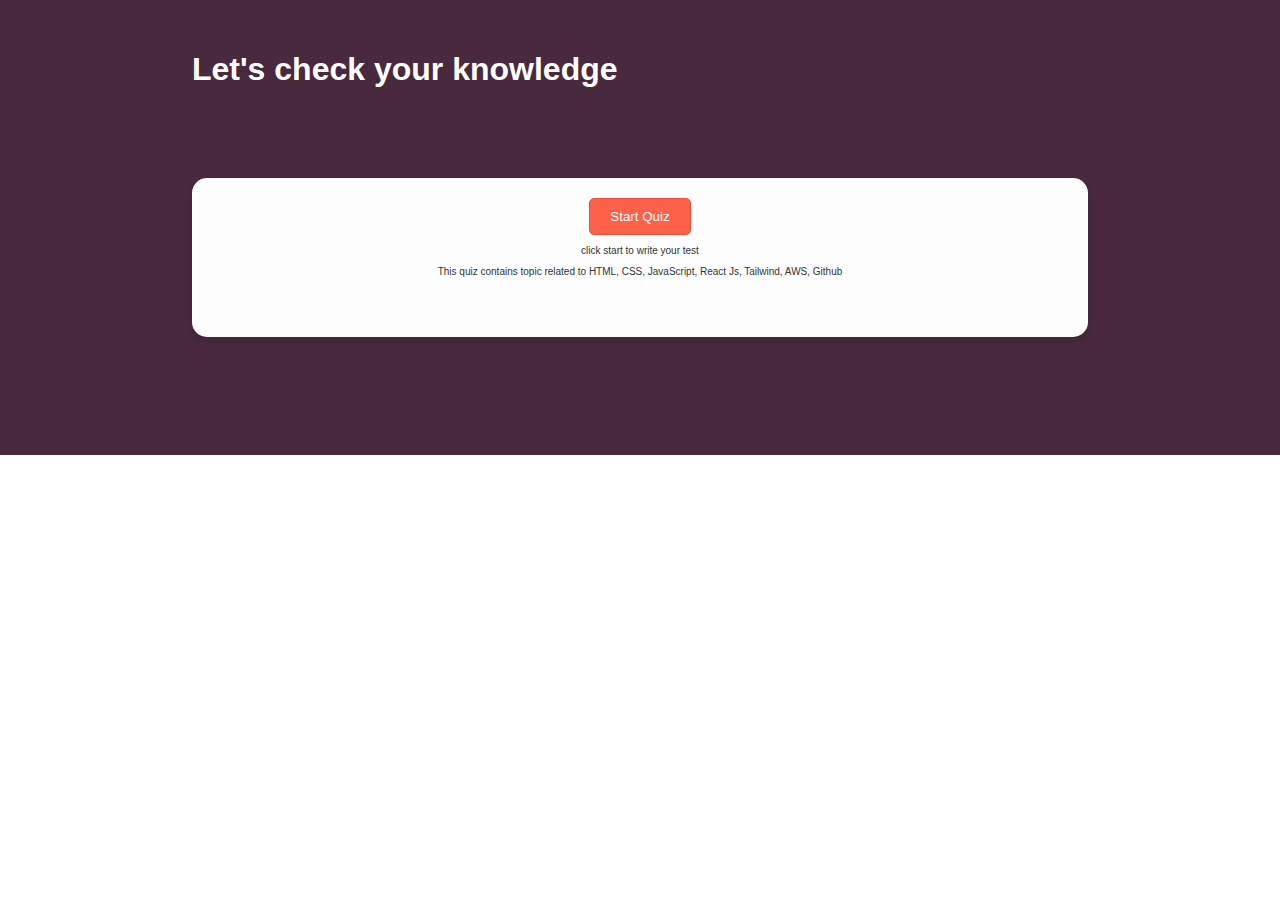
<file: task-5/Index.html>
<!DOCTYPE html>
<html lang="en">
    <head>
        <meta charset="UTF-8">
        <meta name="viewport" content="width=device-width, initial-scale=1.0">
        <title>Task 5 - Dynamic Quiz Application</title>
        <link rel="stylesheet" href="Style.css">
    </head>
    <body>
        <div class="main_container">
            <h1>Let's check your knowledge</h1>
            <div class="quiz_container">
                <div class="btn_container">
                    <button onclick="startQuiz()" id="start">Start Quiz</button>
                    <button onclick="restartQuiz()" id="restart">Restart
                        Quiz</button>
                </div>
                <div class="description">
                    <p class="start_description">click start to write your
                        test</p>
                    <p class="start_description_next">
                        This quiz contains topic related to HTML, CSS,
                        JavaScript,
                        React Js, Tailwind, AWS, Github
                    </p>
                </div>
                <div id="Question">
                    <h2 id="question"></h2>
                    <div id="options"></div>
                    <div id="next"></div>

                    <div id="resultDisplay">
                        <p id="result_message"></p>
                        <div id="result">
                            <p id="score"></p>
                        </div>
                    </div>
                </div>
            </div>
        </div>

        <div id="lightbox" class="modal">
            <div class="modal-content">
                <h1>Rules of the quiz</h1>
                <ul>
                    <li>There are 10 questions with 4 options in this quiz</li>
                    <li>Choose the correct option</li>
                    <li>Click next to go to the next question</li>
                    <li>You can't stop the quiz at middle</li>
                    <li>Once answer is selected, it couldn't be modified</li>
                    <li>Click restart to start the quiz again</li>
                </ul>
                <button class="close">Proceed</button>
            </div>
        </div>
        <script src="Script.js"></script>
    </body>
</html>
</file>
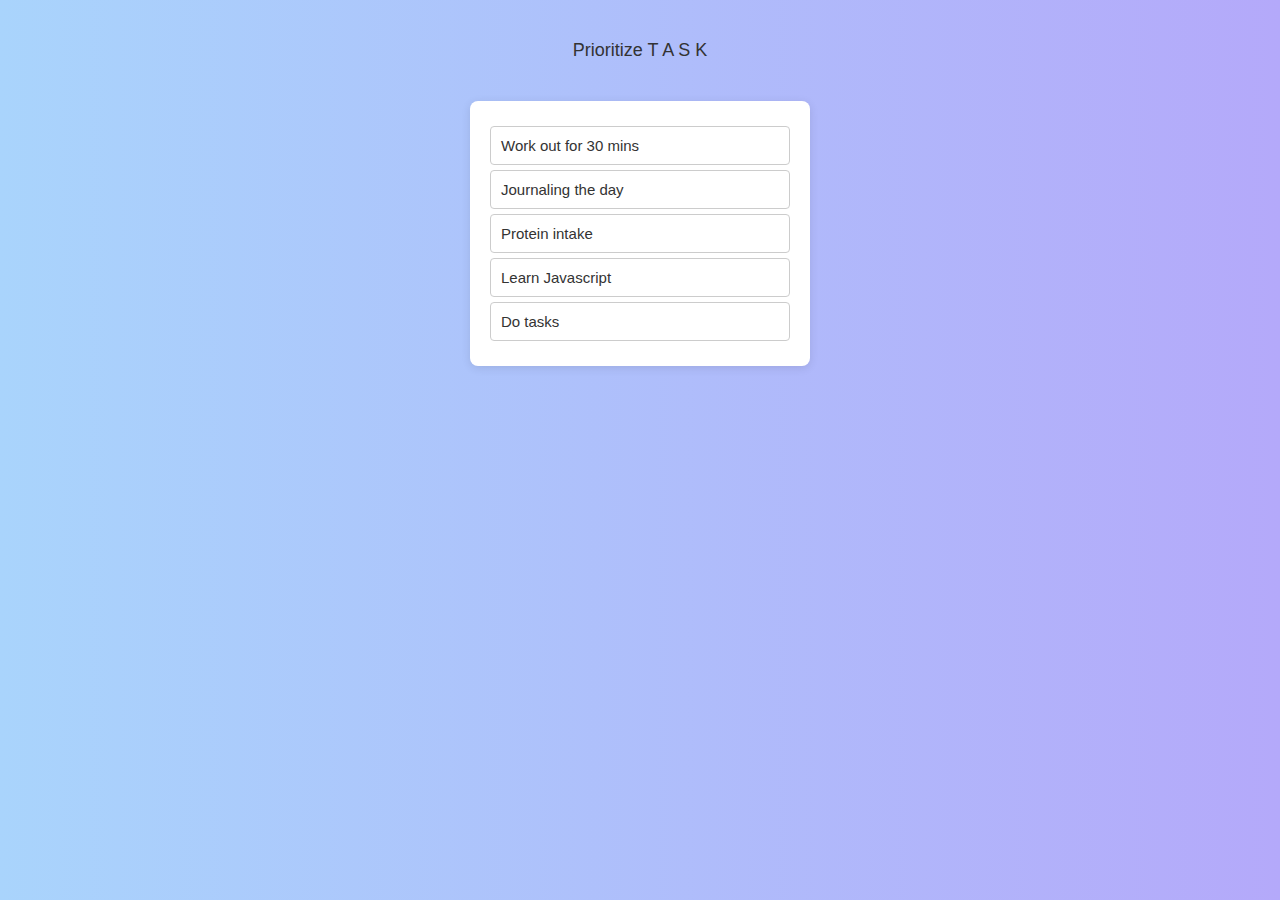
<file: task-6/Index.html>
<!DOCTYPE html>
<html lang="en">
    <head>
        <meta charset="UTF-8">
        <meta name="viewport" content="width=device-width, initial-scale=1.0">
        <title>Task 6 - Drag and Drop List Reordering</title>
        <link rel="stylesheet" href="Style.css">
    </head>
    <body>

        <div class="main_container">
            <h1>Prioritize T A S K</h1>
            <div class="container">
                <ul id="draggable-list" class="draggable-list">
                    <li class="draggable-item" draggable="true">Work out for 30 mins
                    </li>
                    <li class="draggable-item" draggable="true">Journaling the day</li>
                    <li class="draggable-item" draggable="true">Protein intake</li>
                    <li class="draggable-item" draggable="true">Learn Javascript</li>
                    <li class="draggable-item" draggable="true">Do tasks</li>
                </ul>
            </div>
            <script src="Script.js"></script>
        </div>
    </body>
</html>
</file>
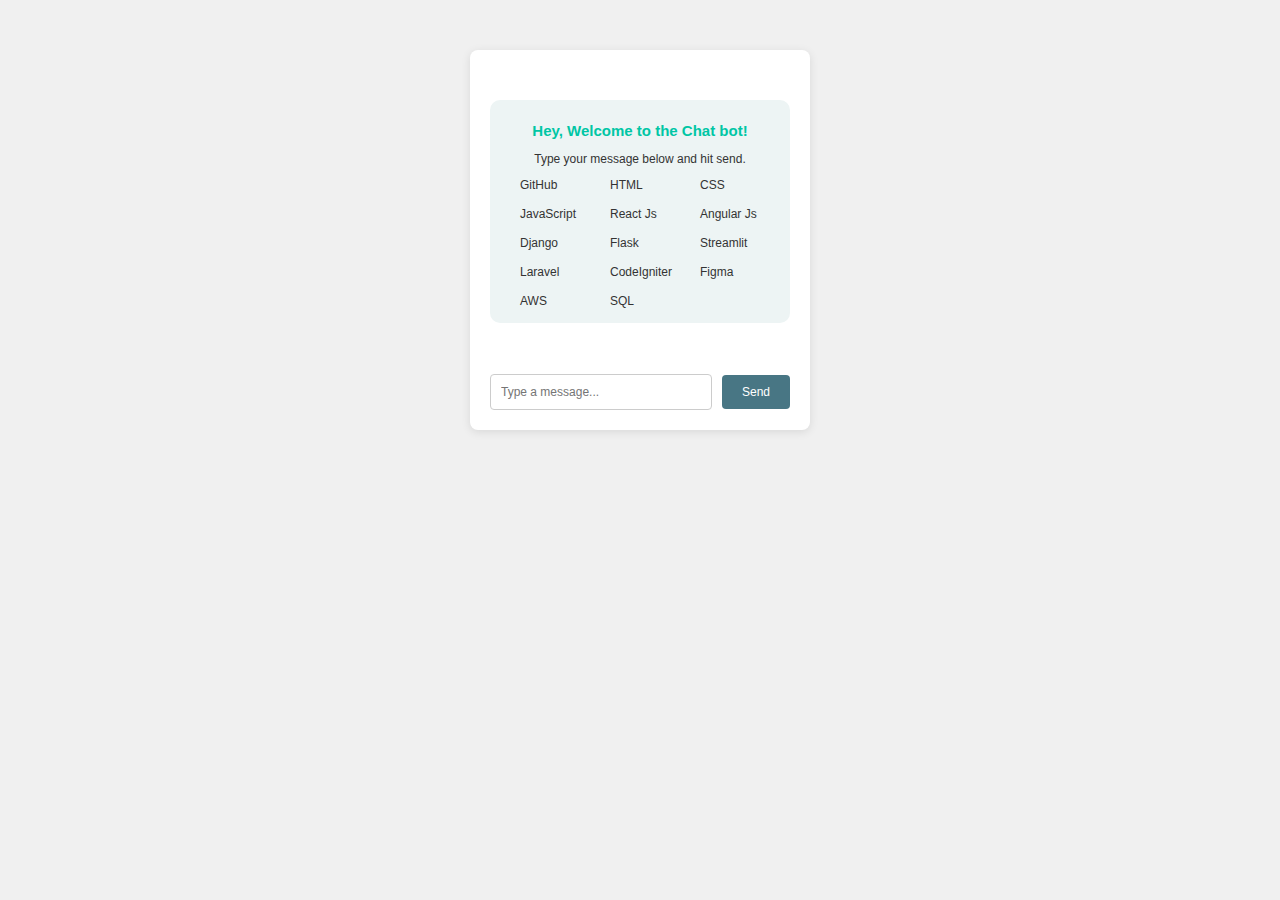
<file: task-7/Index.html>
<!DOCTYPE html>
<html lang="en">
    <head>
        <meta charset="UTF-8">
        <meta name="viewport" content="width=device-width, initial-scale=1.0">
        <title>Task 7 - Real-time Chat Simulation</title>
        <link rel="stylesheet" href="Style.css">
    </head>
    <body>
        <div class="main_container">
            <div class="container" id="container">
                <div class="greeting">
                    <h2>Hey, Welcome to the Chat bot!</h2>
                    <p>Type your message below and hit send.</p>
                    <ul class="list">
                        <li>GitHub</li>
                        <li>HTML</li>
                        <li>CSS</li>
                        <li>JavaScript</li>
                        <li>React Js</li>
                        <li>Angular Js</li>
                        <li>Django</li>
                        <li>Flask</li>
                        <li>Streamlit</li>
                        <li>Laravel</li>
                        <li>CodeIgniter</li>
                        <li>Figma</li>
                        <li>AWS</li>
                        <li>SQL</li>
                    </ul>
                </div>
                <div id="chat-box" class="chat-box"></div>
                <div id="loading-dots" class="loading-dots">
                    <div class="dot"></div>
                    <div class="dot"></div>
                    <div class="dot"></div>
                </div>
                <div class="input-container">
                    <input type="text" id="message-input" placeholder="Type a message..." />
                    <button class="submit_btn" onclick="sendMessage()">Send</button>
                </div>
            </div>
        
            <script src="Script.js"></script>
        </div>
        
    </body>
</html>
</file>
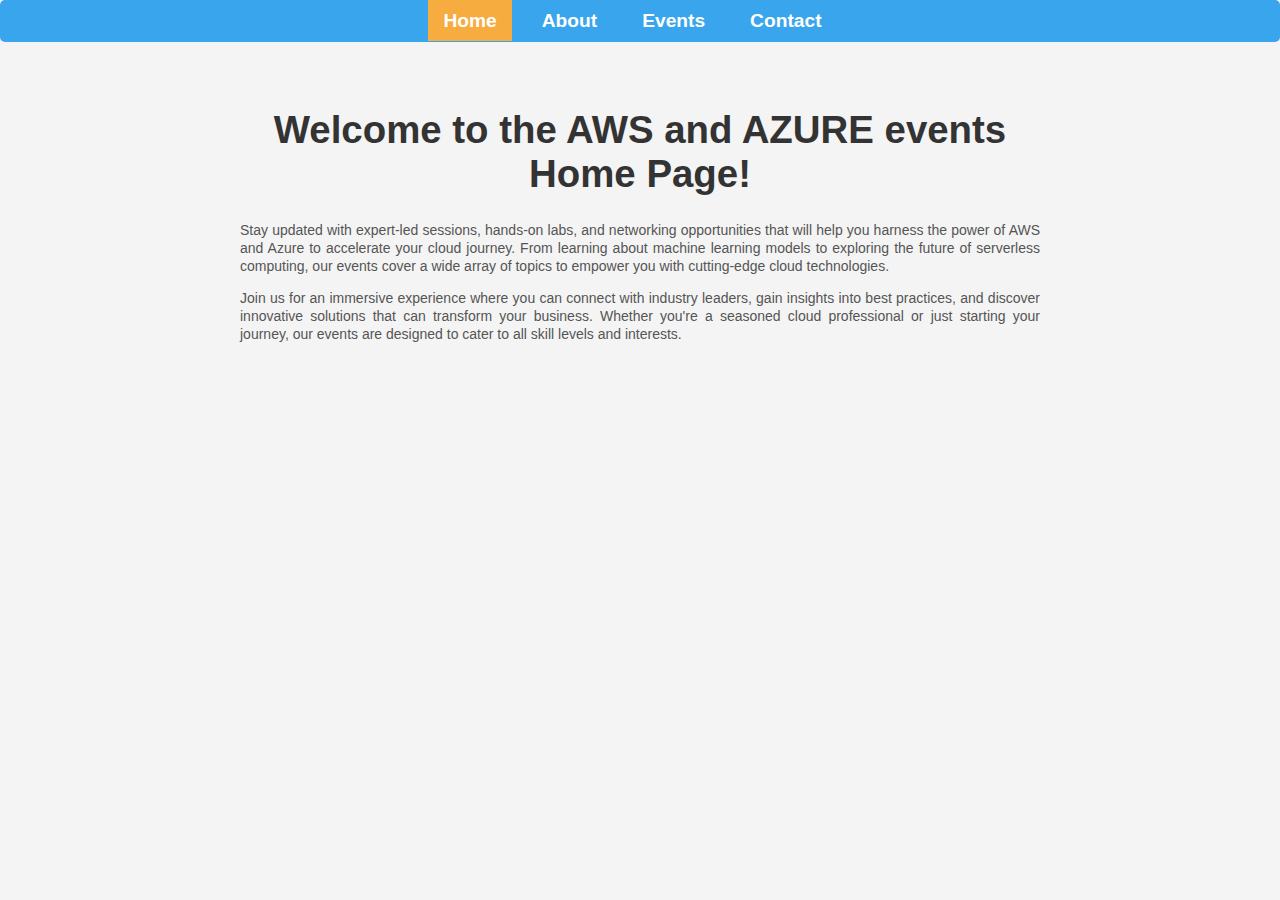
<file: task-8/Index.html>
<!DOCTYPE html>
<html lang="en">
    <head>
        <meta charset="UTF-8">
        <meta name="viewport" content="width=device-width, initial-scale=1.0">
        <title>Task 8 - Single-Page Application (SPA) with Hash-based Routing</title>
        <link rel="stylesheet" href="Style.css">
    </head>
    <body>
        <header>
            <nav>
                <ul>
                    <li><a href="#home">Home</a></li>
                    <li><a href="#about">About</a></li>
                    <li><a href="#events">Events</a></li>
                    <li><a href="#contact">Contact</a></li>
                </ul>
            </nav>
        </header>

        <main id="content">
            <section id="home" class="view active">
                <h1>Welcome to the AWS and AZURE events Home Page!</h1>
                <p>
                    Stay updated with expert-led sessions, hands-on labs, and
                    networking opportunities that will help you harness the
                    power of AWS and Azure to accelerate your cloud journey.
                    From learning about machine learning models to exploring the
                    future of serverless computing, our events cover a wide
                    array of topics to empower you with cutting-edge cloud
                    technologies.
                </p>
                <p>
                    Join us for an immersive experience where you can connect
                    with industry leaders, gain insights into best practices,
                    and discover innovative solutions that can transform your
                    business. Whether you're a seasoned cloud professional or
                    just starting your journey, our events are designed to cater
                    to all skill levels and interests.
                </p>
            </section>
            <section id="about" class="view">
                <h1>Learn more About Us!</h1>
                <div class="about-container">
                <p>
                    We are dedicated to providing the best learning experience
                    for our attendees. Our events are designed to be
                    informative, engaging, and interactive, ensuring that you
                    leave with valuable knowledge and skills that you can apply
                    in your work. We believe in the power of community and
                    collaboration, and our events are a great opportunity to
                    connect with like-minded individuals who share your passion
                    for cloud technologies.
                </p>

                <img src="./assests/info.jpg"
                    alt="Image 1" class="about-img">
                </div>
            </section>
            <section id="events" class="view main_container">
                <div class="container">
                    <div class="card">
                        <div class="card-img">
                            <img src="./assests/aws.jpg" alt="Image 1">
                        </div>
                        <div class="card-title">
                            <p>AWS</p>
                        </div>
                        <div class="card-desp">
                            <p>AWS (Amazon Web Services) events are organized to
                                showcase the latest in cloud computing
                                technologies,
                                offering learning opportunities on topics like
                                infrastructure, machine learning, data
                                analytics,
                                and security.</p>
                        </div>
                        <div class="card-btn">
                            <button class="register-btn">
                                <a href="#register">Register</a>
                            </button>
                        </div>
                    </div>

                    <div class="card">
                        <div class="card-img">
                            <img src="./assests/azure.jpg" alt="Image 1">
                        </div>
                        <div class="card-title">
                            <p>Azure</p>
                        </div>
                        <div class="card-desp">
                            <p>Microsoft Azure events bring together cloud
                                enthusiasts, developers, and IT professionals to
                                explore the full potential of Azure's cloud
                                services. Events, including Microsoft Ignite and
                                Azure Virtual Training Days.</p>
                        </div>
                        <div class="card-btn">
                            <button class="register-btn">
                                <a href="#register">Register</a>
                            </button>
                        </div>
                    </div>
                </div>
            </section>

            <section id="register" class="view">
                <form id="registration-form">
                    <h2>Register for an Event</h2>
                    <label for="name">Name:</label>
                    <input type="text" id="name" name="name" required>

                    <label for="email">Email:</label>
                    <input type="email" id="email" name="email" required>

                    <label for="event">Select Event:</label>
                    <select id="event" name="event" required>
                        <option value>--Select an Event--</option>
                        <option value="aws">AWS</option>
                        <option value="azure">Azure</option>
                    </select>

                    <button type="submit">Register</button>
                </form>
            </section>
            <section id="contact" class="view"><h1>Contact Us Here!</h1>
            <p>
                email: ABC@gmail.com
            </p>
            
            <p>
                phone: 12346788821
            </p>

            <p>
                address: 1234, ABC Street, XYZ City, Country
            </p>

            <p>
                We are here to assist you with any inquiries or support you
                may need. Don't hesitate to reach out to us, and we will get
                back to you as soon as possible.
            </p>
            </section>
           
        </main>

        <script src="Script.js"></script>
    </body>

</html>
</file>
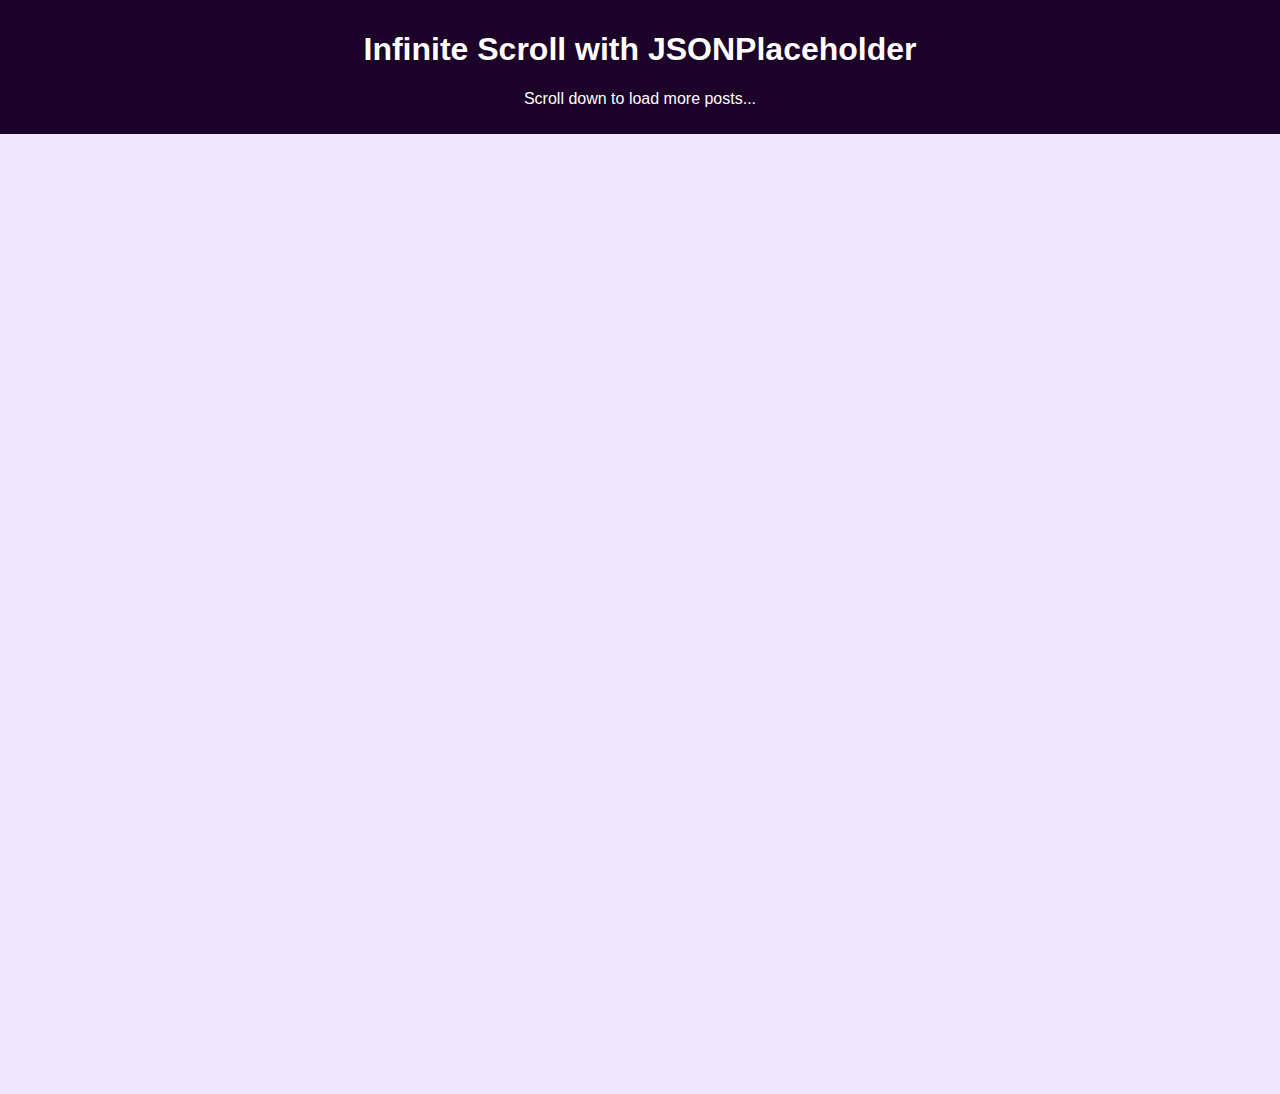
<file: task-9/Index.html>
<!DOCTYPE html>
<html lang="en">
    <head>
        <meta charset="UTF-8">
        <meta name="viewport" content="width=device-width, initial-scale=1.0">
        <title>Task 9 - Infinite Scroll with JSONPlaceholder</title>
        <link rel="stylesheet" href="Style.css">
    </head>
    <body>
        <div class="header">
            <h1>Infinite Scroll with JSONPlaceholder</h1>
            <p>Scroll down to load more posts...</p>
        </div>
        <div class="main_container">    
            <div id="posts_container"></div>
            <div id="loading" class="loading">Loading...</div>
        </div>
        <script src="Script.js"></script>

    </body>
</html>
</file>
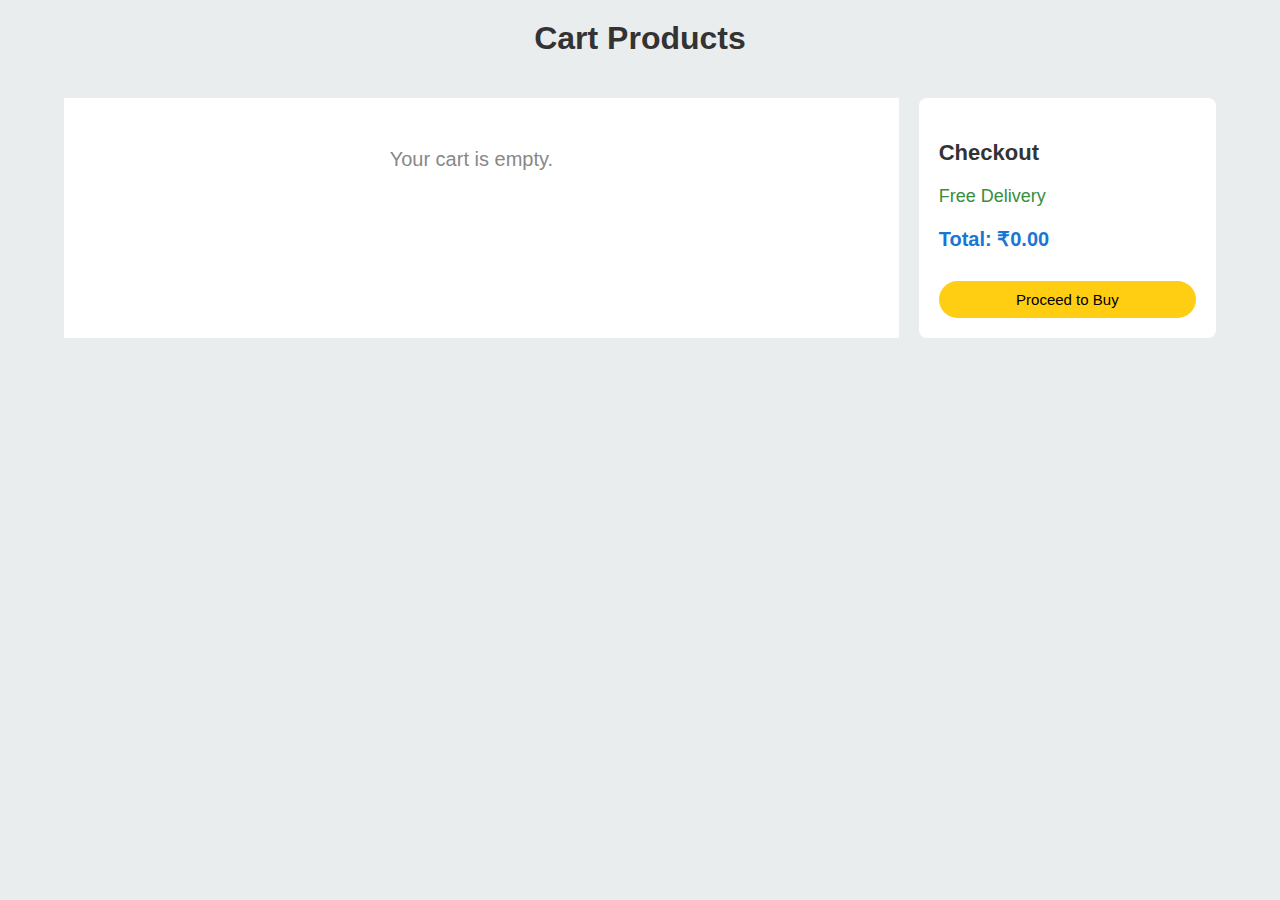
<file: z-task-10/UI/pages/cart.html>
<!DOCTYPE html>
<html lang="en">
  <head>
    <meta charset="UTF-8" />
    <meta name="viewport" content="width=device-width, initial-scale=1.0" />
    <title>Cart Products</title>
    <link rel="stylesheet" href="../styles/cart.css" />
  </head>
  <body>
    <h1>Cart Products</h1>

    <div id="cart-container">
      <div id="cart-products"></div>

      <div id="checkout-section">
        <h3>Checkout</h3>
        <p id="delivery-info">Free Delivery</p>
        <div id="cart-total">Total: ₹0.00</div>
        <a href="./form.html">
          <button class="proceed-btn">Proceed to Buy</button>
        </a>
      </div>
    </div>
    <script src="../../JS/cart.js"></script>
  </body>
</html>
</file>
<file: task-5/Style.css>
body {
    font-family: 'Arial', sans-serif;
    background: linear-gradient(to bottom, #48293e 50%, white 50%);
    margin: 0;
    padding: 0;
    height: 100vh;
}

.main_container {
    padding: 20px;
    border-radius: 15px;
    margin: 10px auto;
    margin-bottom: 0;
    width: 70%;
    max-width: 1200px;
}

.main_container h1 {
    color: white;
}

.quiz_container {
    margin-top: 10%;
    padding: 20px;
    border-radius: 15px;
    background-color: rgb(253, 253, 253);
    box-shadow: 0 4px 6px rgba(0, 0, 0, 0.1);

}

.btn_container {
    display: flex;
    justify-content: center;
    gap: 10px;
}

#start {
    background-color: #fd6149;
    color: white;
    padding: 10px 20px;
    border-radius: 5px;
    cursor: pointer;
    border: 1px solid #e65144;
    align-items: center;
    justify-content: center;
    display: flex;
    gap: 10px;
}

#restart {
    display: none;
    background-color: #fd6149;
    color: white;
    padding: 10px 20px;
    border-radius: 5px;
    cursor: pointer;
    border: 1px solid #e65144;
    align-items: center;
    justify-content: center;
}

.start_description {
    text-align: center;
    font-size: 10px;
    color: #333;
}

.start_description_next {
    text-align: center;
    font-size: 10px;
    color: #333;
}

.modal {
    display: none;
    position: fixed;
    z-index: 1;
    left: 0;
    top: 0;
    width: 100%;
    height: 100%;
    background-color: #333;
    justify-content: center;
    align-items: center;
    opacity: 0;
    transition: opacity 0.3s ease;
}

.modal.show {
    display: flex;
    opacity: 1;
}

.modal-content {
    max-width: 80%;
    background-color: white;
    padding: 20px;
    border-radius: 10px;
    max-height: 80%;
    z-index: 1000;
    margin: auto;
}

.modal-content h1 {
    font-size: 20px;
    color: #333;
}

ul {
    list-style-type: none;
}

ul li::before {
    content: '\2022';
    color: #fd6149;
    font-size: 20px;
    margin-left: -20px;
    margin-right: 10px;
}

.modal-content li {
    font-size: 14px;
    color: #333;
    margin: 10px 0;
}

.close {
    background-color: green;
    border: none;
    border-radius: 5px;
    padding: 10px;
    color: #fff;
    font-size: 10px;
    font-weight: bold;
    cursor: pointer;
    margin-left: 35%;
}

.close:hover,
.close:focus {
    color: #bbb;
    text-decoration: none;
    cursor: pointer;
}

#options {
    display: grid;
    grid-template-columns: repeat(2, 1fr);
    gap: 10px;
    flex-wrap: wrap;
    gap: 10px;
}

#options button {
    border: 1px solid #d4d4d4;
    background-color: rgb(255, 255, 255);
    border-radius: 5px;
    padding: 10px 20px;
    cursor: pointer;
    font-size: 12px;
}

#options button:not(:disabled):hover {
    background-color: #fd6149;
    color: white;
    transform: scale(1.01);
    transition: transform 0.3s ease;
}

#options button:disabled {
    cursor: no-drop;
}

#next {
    display: none;
    color: white;
    padding: 10px 20px;
    border-radius: 5px;
    cursor: pointer;
    align-items: center;
    justify-content: center;
    display: flex;
    gap: 10px;
}

#next button {
    border: 1px solid #351e2e;
    background-color: #48293e;
    border-radius: 5px;
    padding: 10px 20px;
    cursor: pointer;
    color: white;
}

#next button:disabled {
    cursor: no-drop;
    background-color: rgb(234, 234, 234);
    color: #c2c2c2;
    border: 1px solid #b4b4b4;

}

#score {
    display: none;
    color: white;
    padding: 10px 20px;
    border-radius: 5px;
    cursor: pointer;
    align-items: center;
    justify-content: center;
    gap: 10px;
    background-color: #48293e;
}

#resultDisplay {
    display: none;
    color: white;
    padding: 10px 20px;
    border-radius: 5px;
    cursor: pointer;
    align-items: center;
    justify-content: center;
    gap: 10px;
    background-color: #48293e;
    color: #67a54d;
}

@media (max-width: 768px) {
    .main_container {
        width: 90%;
    }

    .quiz_container {
        margin-top: 20%;
    }

    #options {
        grid-template-columns: 1fr;
    }

}
</file>
<file: task-6/Style.css>
body {
    background: linear-gradient(to right, #a9d4fc, #b4a9fa);
    font-family: Arial, sans-serif;
    color: #333;
    margin: 0;
    padding: 0;
    display: flex;
    justify-content: center;
    align-items: center;
}

.main_container {
    justify-content: center;
    align-items: center;
    height: 100vh;
}

.main_container h1 {
    font-size: 18px;
    color: #333;
    font-family: 'Trebuchet MS', 'Lucida Sans Unicode', 'Lucida Grande', 'Lucida Sans', Arial, sans-serif;
    text-align: center;
    font-weight: 300 !important;
    margin: 40px;
}

.container {
    background-color: #fff;
    border-radius: 8px;
    box-shadow: 0 2px 10px rgba(0, 0, 0, 0.1);
    padding: 20px;
    width: 300px;
    text-align: center;
    align-items: center;
    justify-content: center;
    margin: 10px auto;

}

.draggable-list {
    list-style: none;
    padding: 0;
    margin: 0;
}

.draggable-item {
    background-color: #ffffff;
    border-radius: 4px;
    margin: 5px 0;
    padding: 10px;
    cursor: move;
    transition: background-color 0.3s ease;
    transition: transform 0.3s ease;
    border: 1px solid #ccc;
    font-size: 15px;
    text-align: left;

}

.dragging {
    border: 2px dotted #005bb5;
}
</file>
<file: task-7/Style.css>
body {
    background-color: #f0f0f0;
    font-family: 'Trebuchet MS', 'Lucida Sans Unicode', 'Lucida Grande', 'Lucida Sans', Arial, sans-serif;
    color: #333;
    margin: 0;
    padding: 0;
    display: flex;
    justify-content: center;
    align-items: center;
}

.main_container {
    justify-content: center;
    align-items: center;
    height: 100vh;
}

.greeting {
    font-size: 18px;
    color: #333;
    background-color: #edf4f4;
    padding: 10px;
    border-radius: 10px;
    text-align: center;
    font-weight: 300 !important;
    margin-top: 10%;
}

.greeting h2 {
    font-size: 15px;
    color: #00c6a5;
}

.greeting p {
    font-size: 12px;

}

.greeting ul {
    list-style-type: none;
    padding: 0;
    margin: 0;
    display: grid;
    grid-template-columns: repeat(auto-fill, minmax(80px, 1fr));
    justify-content: center;
    gap: 10px;
    align-items: center;
    margin-left: 20px;
}

.greeting ul li {
    font-size: 12px;
    text-align: left;
    color: #333;
    margin-bottom: 5px;
}

.container {
    background-color: #fff;
    border-radius: 8px;
    box-shadow: 0 2px 10px rgba(0, 0, 0, 0.1);
    padding: 20px;
    width: 300px;
    height: 340px;
    text-align: center;
    display: flex;
    flex-direction: column;
    justify-content: flex-end;
    margin: 50px auto;
}

#chat-box {
    width: 100%;
    height: 300px;
    overflow-y: auto;
    margin-bottom: 10px;
    padding-right: 10px;
}

.input-container {
    display: flex;
    align-items: center;
    justify-content: space-between;
    width: 100%;
}

#message-input {
    width: 70%;
    padding: 10px;
    border-radius: 4px;
    border: 1px solid #ccc;
    font-size: 15px;
    margin-right: 10px;
    transition: border-color 0.3s ease;
    outline: none;
    font-size: 12px;
}

#message-input:focus {
    border-color: #487684;
}

.submit_btn {
    background-color: #487684;
    color: white;
    border: none;
    padding: 10px 20px;
    border-radius: 4px;
    cursor: pointer;
    font-size: 15px;
    transition: background-color 0.3s ease;
    font-size: 12px;
}

.submit_btn:hover {
    background-color: #3d6470
}

.sent {
    background-color: #00c6a5;
    color: white;
    border-bottom-left-radius: 10px;
    border-top-right-radius: 10px;
    border-top-left-radius: 10px;
    border-bottom-right-radius: 4px;
    text-align: right;
    margin-left: 50px;
    margin-right: 0px;
    float: right;
    padding: 10px;
    margin-top: 20px;
    font-size: 11px;
    text-align: justify;
}

.received {
    background-color: #edf4f4;
    text-align: left;
    margin-left: 0px;
    margin-top: 20px;
    margin-right: 50px;
    float: left;
    padding: 10px;
    font-size: 11px;
    line-height: 15px;
    text-align: justify;
    border-bottom-left-radius: 4px;
    border-top-right-radius: 10px;
    border-top-left-radius: 10px;
    border-bottom-right-radius: 10px;
    transform: translateY(0px);
    transition: transform 0.3s ease;
}

.loading-dots {
    display: none;
    text-align: left;
    margin-top: 20px;
    background-color: #edf4f4;
    border-radius: 10px;
    width: 20%;
    padding: 7px;
    margin-bottom: 10px;

}

.timestamp {
    position: relative;
    display: flex;
    margin-top: 15px;
    font-size: 8px;
    float: right;
}

.dot {
    display: inline-block;
    width: 8px;
    height: 8px;
    border-radius: 50%;
    background-color: #00c6a5;
    align-items: start;
    margin: 0 4px;
    animation: loading 1s infinite ease-in-out;
}

.dot:nth-child(1) {
    animation-delay: 0s;
}

.dot:nth-child(2) {
    animation-delay: 0.2s;
}

.dot:nth-child(3) {
    animation-delay: 0.4s;
}

@keyframes loading {
    0% {
        opacity: 0;
    }

    50% {
        opacity: 1;
    }

    100% {
        opacity: 0;
    }
}

@media (max-width:768px) {
    .container {
        width: 90%;
        height: 100vh;
    }

    #chat-box {
        height: 70vh;
    }

    .greeting {
        font-size: 12px;
    }

    .greeting h2 {
        font-size: 10px;
    }

    .greeting p {
        font-size: 8px;
    }

    .greeting ul li {
        font-size: 8px;
    }

    #message-input {
        font-size: 10px;
    }

    .submit_btn {
        font-size: 10px;
    }
}
</file>
<file: task-8/Style.css>
body {
    background-color: #f4f4f4;
    font-family: 'Trebuchet MS', 'Lucida Sans Unicode', 'Lucida Grande', 'Lucida Sans', Arial, sans-serif;
    color: #333;
    margin: 0;
    padding: 0;
    justify-content: center;
    align-items: center;
}

nav {
    background-color: #39a5ed;
    padding: 10px;
    border-radius: 5px;
    display: flex;
    justify-content: center;
    align-items: center;
    flex-wrap: wrap;
}

nav ul {
    list-style: none;
    display: flex;
    padding: 0;
    margin: 0;
}

nav a {
    text-decoration: none;
    color: white;
    padding: 10px 15px;
    font-size: 1.2em;
    font-weight: bold;
    transition: background-color 0.3s ease, transform 0.3s ease;
}

nav ul li {
    margin-right: 15px;
}


nav a.active {
    font-weight: bold;
    background-color: #f6ac3f;
}

.view.active {
    display: block;
}

.view {
    display: none;
}

#content {
    display: flex;
    flex-direction: column;
    align-items: center;
    justify-content: center;
    margin: 20px;
}

#content section {
    margin: auto;
    padding: 20px;
    border-radius: 8px;
    width: 100%;
    max-width: 800px;
    text-align: center;
    font-size: 1.2em;
    font-weight: bold;
    color: #333;
}

#home p,
#about p,
#contact p {
    font-size: 14px;
    font-weight: lighter;
    color: #555;
    text-align: justify;
    line-height: 18px;
}

.about-container {
    display: flex;
    flex-direction: row;
    justify-content: space-around;  
    gap: 20px;
}
#about h1{
    text-align: left;
}
.about-container img{
    width: 200px;
    height: 200px;
    margin-right: 20px;
}
#contact p {
    text-align: center;
}

.container {
    display: grid;
    grid-template-columns: repeat(2, 1fr);
    gap: 20px;
    justify-items: center;
    align-items: center;
    padding: 20px;
}

.card {
    width: 200px;
    background-color: #fff;
    border-radius: 10px;
    box-shadow: 0 4px 8px rgba(0, 0, 0, 0.1);
    height: 350px;
    padding: 10px;
    border: 1px solid #ccc;
}

.card-img img {
    width: 100%;
    height: 100px;
    object-fit: cover;
    display: block;
}

.card-title {
    color: blue;
    text-align: center;
    font-size: 16px;
    font-weight: bold;
}

.card-desp {
    text-align: center;
    font-size: 12px;
    text-align: justify;
    padding: 3px;
    color: #555;
}

.card-btn {
    padding: 10px;
    text-align: center;
}

.card-btn a {
    text-decoration: none;
    color: white;
    background-color: #0078d4;
    padding: 10px 20px;
    border-radius: 5px;
    font-size: 12px;
    font-weight: bold;
    transition: background-color 0.3s ease, transform 0.3s ease;
}

.register-btn {
    background-color: #0078d4;
    color: white;
    border: none;
    padding: 10px 20px;
    font-size: 12px;
    font-weight: bold;
    border-radius: 5px;
    cursor: pointer;
    transition: background-color 0.3s ease, transform 0.3s ease;
}

.register-btn:hover {
    transform: scale(1.05);
}

.register-btn:focus {
    outline: none;
}

#registration-form {
    display: flex;
    flex-direction: column;
    align-items: center;
    justify-content: center;
    margin: 20px auto;
    padding: 20px;
    border-radius: 8px;
    width: 100%;
    max-width: 400px;
    background-color: #fff;
    box-shadow: 0 4px 8px rgba(0, 0, 0, 0.1);
}

#registration-form input[type="text"],
#registration-form input[type="email"],
#registration-form input[type="password"] {
    width: 100%;
    padding: 10px;
    margin: 10px 0;
    border-radius: 4px;
    border: 1px solid #ccc;
    font-size: 14px;
    transition: border-color 0.3s ease;
}

#registration-form input[type="text"]:focus,
#registration-form input[type="email"]:focus,
#registration-form input[type="password"]:focus {
    border-color: #0078d4;
}

#registration-form label {
    font-size: 14px;
    font-weight: bold;
    color: #333;
    margin-bottom: 5px;
    text-align: left;
    width: 100%;
}

#registration-form select {
    width: 100%;
    padding: 10px;
    margin: 10px 0;
    border-radius: 4px;
    border: 1px solid #ccc;
    font-size: 14px;
    transition: border-color 0.3s ease;
}

#registration-form button {
    background-color: #0078d4;
    color: white;
    border: none;
    padding: 10px 20px;
    font-size: 14px;
    font-weight: bold;
    border-radius: 5px;
    cursor: pointer;
    transition: background-color 0.3s ease, transform 0.3s ease;
}


@media (max-width: 768px) {
    .container {
        grid-template-columns: 1fr;
    }
    
    .about-container {
        flex-direction: column;
        align-items: center;
    }

    nav{
        flex-direction: row;
        align-items: center;
        width: 100%;
        margin-top: 20px auto;
    }

    .card {
        width: 280px !important;
        height: 450px;
    }

    .card-img img {
        height: 150px;
    }

    .card-title {
        font-size: 1em;
    }

    .card-desp {
        font-size: 0.9em;
    }

    .register-btn {
        font-size: 0.9em;
        padding: 8px 16px;
    }
}
</file>
<file: task-9/Style.css>
body {
    font-family: Arial, sans-serif;
    margin: 0;
    padding: 0;
    background-color: #efe6ff;
}

.header {
    background-color: #1c0129;
    color: white;
    padding: 10px 0;
    text-align: center;
}

.main_container {
    justify-content: center;
    align-items: center;
    height: 100vh;
    margin: 30px;
}

#posts_container {
    display: grid;
    grid-template-columns: repeat(4, 1fr);
    gap: 20px;
    width: 100%;
}


.post {
    background-color: #ffffff;
    box-shadow: 0 2px 10px rgba(0, 0, 0, 0.1);
    margin: 10px;
    padding: 15px;
    border-radius: 5px;
}

.post h3 {
    color: #333;
    font-size: 18px;
    margin-bottom: 10px;
    text-align: justify;
}

.post p {
    color: #320858;
    font-size: 12px;
    text-align: justify;

}

.loading {
    text-align: center;
    font-size: 18px;
    margin: 20px;
    display: none;
}

@media (max-width: 768px) {
    #posts_container {
        grid-template-columns: repeat(1, 1fr);
    }

}
</file>
<file: z-task-10/UI/styles/cart.css>
body {
    font-family: Arial, sans-serif;
    background-color: #eaeded;
    margin: 0;
    padding: 0;
}

h1 {
    text-align: center;
    margin-top: 20px;
    color: #333;
}

#cart-container {
    display: flex;
    justify-content: space-between;
    width: 90%;
    margin: 20px auto;
    padding: 20px;
}

#cart-products {
    width: 95%;
    padding-right: 20px;
    background-color: #fff;
}

.cart-product {
    display: flex;
    align-items: center;
    justify-content: space-between;
    padding: 15px;
    border-bottom: 1px solid #e4e4e4;
    margin-bottom: 10px;
}

.cart-product img {
    width: 100px;
    height: 100px;
    object-fit: cover;
    border-radius: 8px;
    margin-right: 20px;
}

.product-info {
    flex: 1;
    flex-direction: column;
    justify-content: space-between;
}

.product-info h3 {
    font-size: 18px;
    color: #333;
    margin-bottom: 5px;
}

.product-info p {
    margin: 5px 0;
    color: #555;
}

.quantity-container {
    margin-top: 10px;
    display: flex;
    align-items: center;
    gap: 10px;
    font-weight: bolder;
}

.border-box {
    border: 2px solid #ffdf40;
    padding: 5px;
    border-radius: 50px;
    display: flex;
    align-items: center;
    gap: 10px;
    height: 15px;
}

.quantity-btn-decrease,
.quantity-btn-increase {
    font-size: 18px;
    cursor: pointer;
    color: black;
    border-radius: 4px;
    background-color: white;
    border: none;
}

.quantity-display {
    font-size: 16px;
    color: #333;
}

#stock {
    font-size: 13px;
}

.price-container {
    display: flex;
    flex-direction: column;
    align-items: flex-end;
    font-size: 18px;
    color: #333;
    font-weight: bolder;
    margin-top: -90px;
}

.price {
    font-size: 18px;
    color: #333;
    font-weight: bolder;
}

.return-policy {
    font-size: 10px;
    text-align: center;
    color: #0009b8 !important;
    margin-top: 5px;
}

.empty-msg {
    text-align: center;
    font-size: 20px;
    color: #888;
    margin-top: 50px;
}

.discount {
    font-size: 16px;
    color: #ff5722;
    background-color: #1976d2;
    border: none;
    color: white;
    font-size: 10px;
    float: right;
    padding: 4px;
    border-radius: 4px;
}

button.remove-btn {
    background-color: #f44336;
    color: white;
    border: none;
    padding: 5px 10px;
    border-radius: 4px;
    cursor: pointer;
    transition: background-color 0.3s ease;
}

button.remove-btn:hover {
    background-color: #d32f2f;
}

.tags-container{
    display: flex;
    flex-wrap: wrap;
    margin-top: 10px;
}

.tag {
    display: inline-block;
    background-color: #e0f0ff;
    color: #007bff;
    border : 1px solid #007bff30;
    padding: 4px;
    border-radius: 5px;
    font-size: 10px;
    margin-right: 5px;
    margin-bottom: 5px;
    line-height: 1.5;
}

.warrant-info{
    font-size: 10px;
    color: #474747 !important;
    margin-top: 5px;
}

.shipping-info{
    font-size: 10px;
    color: #BE185D
    !important;
    margin-top: 5px;
}

#checkout-section {
    width: 30%;
    margin-left: 20px;
    background-color: #fff;
    padding: 20px;
    border-radius: 8px;
    height: 50%;
    overflow-y: auto;
}

#checkout-section h3 {
    margin-bottom: 20px;
    font-size: 22px;
    color: #333;
}

#delivery-info {
    font-size: 18px;
    color: #388e3c;
    margin-bottom: 20px;
}

#cart-total {
    font-size: 20px;
    font-weight: bold;
    color: #1976d2;
    margin-bottom: 30px;
}

.proceed-btn {
    background-color: #ffce12;
    color: black;
    border: none;
    padding: 10px 20px;
    border-radius: 50px;
    cursor: pointer;
    width: 100%;
    font-size: 15px;
    transition: background-color 0.3s ease;
}

.proceed-btn:hover {
    background-color: #e68900;
}

.proceed-btn a {
    text-decoration: none;
    color: black;
}

@media (max-width: 768px) {
    #cart-container {
        flex-direction: column;
        align-items: center;
    }

    #cart-products {
        width: 100%;
        margin-bottom: 20px;
    }

    #checkout-section {
        width: 100%;
    }

    .price-span {
        margin-top: 20px !important;
    }

    .price-container {
        margin-top: 20%;
        flex-direction: row;
        justify-content: space-around;
        align-items: center;
    }
}
</file>
